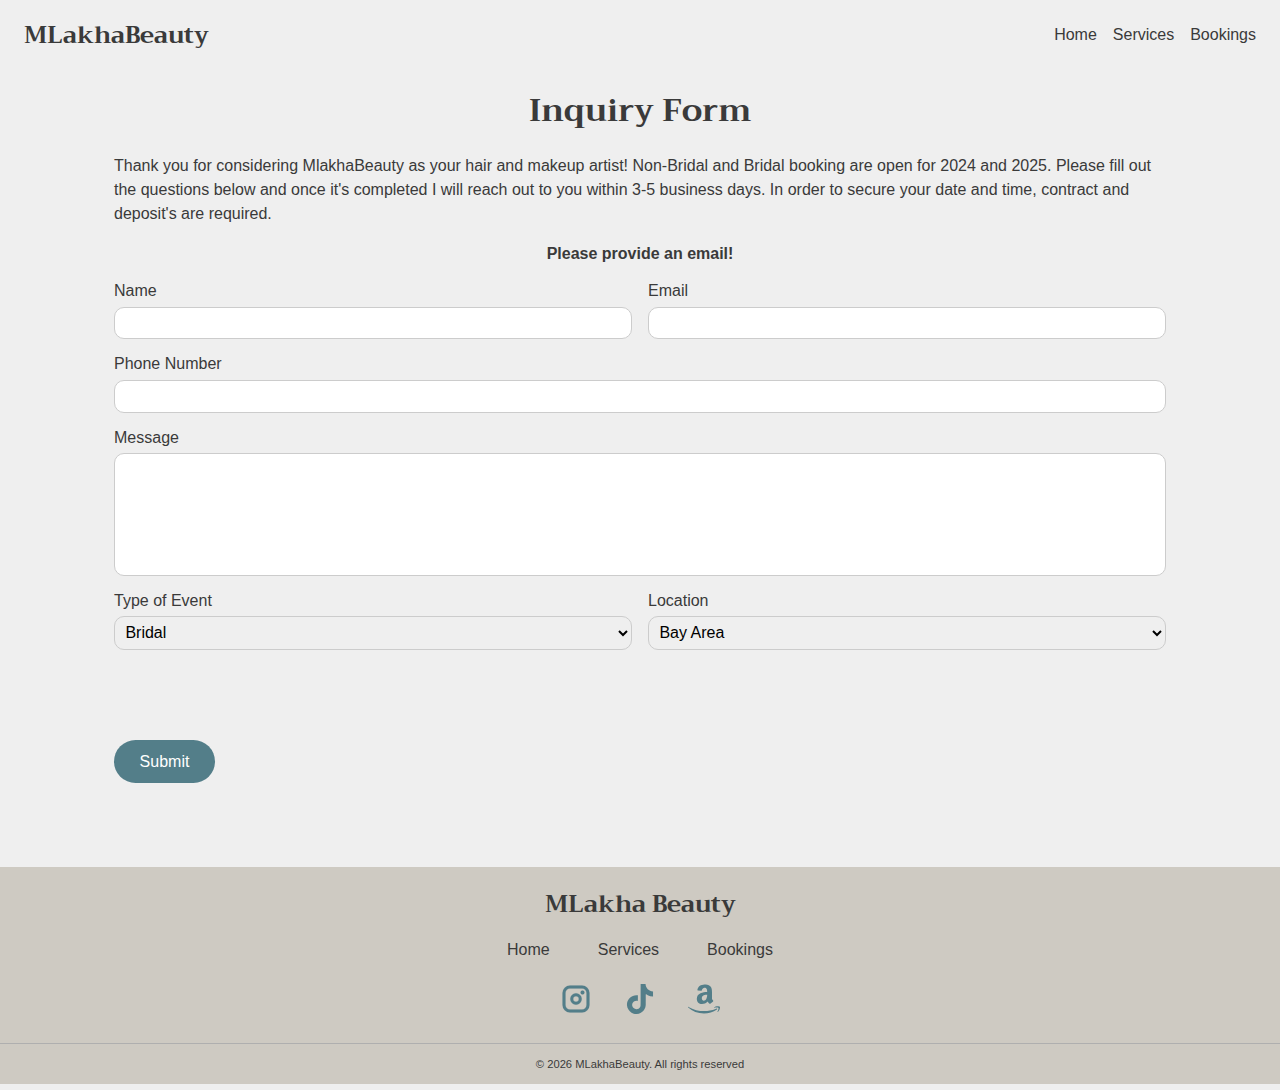
<file: form.html>
<!DOCTYPE html>
<html lang="en">
<head>
    <meta charset="UTF-8">
    <meta http-equiv="X-UA-Compatible" content="IE=edge">
    <meta name="viewport" content="width=device-width, initial-scale=1.0">
    <meta name="google-site-verification" content="qgEzwTYvZ2alShx2bvnteaEW6p5ISeK4KjD1ncsj9Jc" />
    <meta name="description" content="Seasoned hair and makeup artist located in Northern California with a decade of experience." />
    <link rel="stylesheet" href="style.css">
    <link rel=”canonical” href=”https://madhulakha.com/” />
    <script src="script.js" defer></script>
    <script src="form.js" defer></script>
    <title>MLakha Beauty</title>
</head>
<body>
    <div id="headerContainer" class="full-width grid-center header-container">
        <header class="page-width">
            <a href="index.html" class = "logo">
                <h1>MLakhaBeauty</h1>
            </a>
            <div id="hamburgerMenu" class="header-icon"> </div>
            <nav class="header-nav header-nav-desktop">
            <a href="index.html" class="header-item">Home</a>
            <a href="index.html#services" class="header-item">Services</a>
            <a href="form.html" class="header-item">Bookings</a>
            </nav>
        </header>
    </div>
    <nav id="mobileNav" class="header-nav header-nav-mobile">
        <a href="index.html" class="header-item">Home</a>
        <a href="../index.html/#services" class="header-item">Services</a>
        <a href="form.html" class="header-item">Bookings</a>
        <div class="header-item social-links">
            <a class="social-link" href="https://www.instagram.com/mlakhabeauty" target="_blank"><img src="icons/insta.svg" alt="instagram logo" width="32" height="32"></a>
            <a class="social-link" href="https://www.tiktok.com/@mlakhabeauty" target="_blank"><img src="icons/tiktok.svg" alt="tiktok logo" width="32" height="32"></a>
            <a class="social-link" href="https://www.amazon.com/shop/mlakhabeauty" target="_blank"><img src="icons/amazon.svg" alt="amazon logo" width="32" height="32"></a>
        </div>
    </nav>

    <main id="mainContent">

        <section class="full-width grid-center">
            <div class="page-width-small grid-center grid-gap-1">
                <h1 id="inquiryTitle">Inquiry Form</h1>
                <p>
                    Thank you for considering MlakhaBeauty as your hair and makeup artist! Non-Bridal and Bridal booking are open for 2024 and 2025. Please fill out the questions below and once it's completed I will reach out to you within 3-5 business days. In order to secure your date and time, contract and deposit's are required. 
                </p>
                <p><strong>Please provide an email! </strong></p>

                <form id="clientRequest" class="grid-center grid-gap-1 full-width grid-2-col" data-netlify="true" data-netlify-recaptcha="true">
                    <input type="hidden" name="subject" value=" New " />
                    <div class="input-group">
                        <label for="clientName">Name</label>
                        <input type="text" id="clientName" name="clientName" required>
                    </div>
                    <div class="input-group">
                        <label for="clientEmail">Email</label>
                        <input type="text" id="clientEmail" name="email" required>
                    </div>
                    <div class="input-group grid-col-span-2" id="inputNumber">
                        <label for="phoneNumber">Phone Number</label>
                        <input type="text" name="phoneNumber" id="phoneNumber">
                    </div>
                    <div class="input-group grid-col-span-2">
                        <label for="messageInput">Message</label>
                        <textarea name="messageInput" id="messageInput" cols="30" rows="6"></textarea>                     
                    </div>
                    <div class="input-group">
                        <label for="typeOfEvent">Type of Event</label>
                        <select name="typeOfEvent" id="typeOfEvent">
                            <option value="bridal"> Bridal</option>
                            <option value="makeup">Makeup</option>
                            <option value="facial">Facial</option>
                            <option value="hair">Hair</option>
                            <option value="OneonOneclasses">One on One class</option>
                        </select>
                    </div> 
                    <div class="input-group">
                        <label for="location">Location</label>
                        <select name="location" id="location">
                            <option value="Bay Area"> Bay Area</option>
                            <option value="sacramento"> Sacramento</option>
                            <option value="Fresno">Fresno</option>
                            <option value="Las Vegas">Las Vegas</option>
                            <option value="Other"> Other</option>
                        </select>
                    </div>
                    <br>                  
                    <div class="input-group">
                        <p id="otherMessage">  </p>
                    </div> 
                    <div class="recaptcha grid-col-span-2" data-netlify-recaptcha="true"></div>
                    <input class="btn big-btn submit-btn grid-col-1-span-1" type="submit" name="submitForum" id="submitForum"> 
                </form>
            </div>
        </section>


        <div class="full-width grid-center secondary-bg">
            <footer class="page-width grid-center grid-gap-1">
                <a href="index.html">
                    <h1>MLakha Beauty</h1>
                </a>
                <nav class="footer-nav">
                    <a href="index.html" class="footer-item">Home</a>
                    <a href="../index.html#services" class="footer-item">Services</a>
                    <a href="form.html" class="footer-item">Bookings</a>
                </nav>
                <div class="social-links">
                    <a class="social-link" href="https://www.instagram.com/mlakhabeauty" target="_blank"><img src="icons/insta.svg" alt="instagram logo" width="32" height="32"></a>
                    <a class="social-link" href="https://www.tiktok.com/@mlakhabeauty" target="_blank"><img src="icons/tiktok.svg" alt="tiktok logo" width="32" height="32"></a>
                    <a class="social-link" href="https://www.amazon.com/shop/mlakhabeauty" target="_blank"><img src="icons/amazon.svg" alt="amazon logo" width="32" height="32"></a>
                </div>
            </footer>
            <p class="center-txt copyright">© <script>document.write(new Date().getFullYear())</script> MLakhaBeauty. All rights reserved</p>
        </div>

    </main>
    
</body>
</html>
</file>
<file: style.css>
@import url('https://fonts.googleapis.com/css?family=Audiowide|Sofia|Trirong&display=swap');
/* Resetting default styles */
:root {
    --page-width: 1400px;
    --page-width-small: 1100px;
    --left-right-padding: 1.5rem;
    --bg: #efefef;
    --bg-secondary: #cecac2;
    --primary-color: #537E89;
    --primary-active-color: #BFD7DE;
    --txt-color: #3a3a3a;
    --txt-focus: #606060;
    --heading-font: "Trirong", serif;
    --text-font: Helvetica, Arial, sans-serif;
    --header-height: 4.375rem;
}
*, *::after, *::before {
    margin: 0;
    padding: 0;
    -webkit-box-sizing: border-box;
            box-sizing: border-box;
    font-size: inherit;
}
html, body{
    height: 100%;
    font-family: var(--text-font);
    color: var(--txt-color);
    background-color: var(--bg);
    font-size: 16px;
    scroll-behavior: smooth;
}
h1 {
    font-family: var(--heading-font);
    font-size: 1.5rem;
}
h2 {
    font-family: var(--heading-font);
    font-size: 2.5rem;
    margin-bottom: 1rem;
}
h3 {
    font-family: var(--heading-font);
    font-size: 1.3rem;
    margin-bottom: 1rem;
}
p {
    line-height: 1.5rem;
}
a, a:visited {
    display: block;
    text-decoration: none;
    color: var(--txt-color);
}
.inline-link {
    display: inline;
    text-decoration: underline;
}
.btn {
    display: block;
    margin-top: 1rem;
    -webkit-border-radius: 29;
    -moz-border-radius: 29;
    border-radius: 29px;
    color: #ffffff;
    font-family: var(--text-font);
    background: var(--primary-color);
    padding: 0.5rem 1.3rem;
    border: none;
    cursor: pointer;
} 
.btn:hover {
    color: var(--txt-color);
    background: var(--primary-active-color);
}
.big-btn {
    margin-top: 1.5rem;
    padding: 0.8rem 1.6rem;
}
.social-links {
    display: -webkit-box;
    display: -ms-flexbox;
    display: flex;
    -webkit-box-pack: center;
        -ms-flex-pack: center;
            justify-content: center;
    gap: 2rem;
    padding: 0.5rem 0;
}
.social-link {
    -webkit-transition: all 0.25s ease-in-out;
    -o-transition: all 0.25s ease-in-out;
    transition: all 0.25s ease-in-out;
}
.social-link:hover {
    scale: 1.2;
}

/* General section styles */
section {
    padding: 1.2rem 0;
}
.full-width {
    background-color: var(--bg);
    width: 100%;
}
.secondary-bg {
    background-color: var(--bg-secondary);
}
.page-width {
    width: 100%;
    max-width: var(--page-width);
    padding: 0 var(--left-right-padding);
}
.page-width-small {
    width: 100%;
    max-width: var(--page-width-small);
    padding: 0 var(--left-right-padding);
}
.grid-center {
    display: -ms-grid;
    display: grid;
    place-items: center;
}
.grid-gap-1 {
    gap: 1rem;
}
.grid-2-col {
    -ms-grid-columns: 1fr 1fr;
    grid-template-columns: 1fr 1fr;
}
.grid-col-span-2 {
    -ms-grid-column: 1;
    -ms-grid-column-span: 2;
    grid-column: 1 / span 2;
}
.grid-col-1-span-1 {
    -ms-grid-column: 1;
    grid-column: 1;
}
.center-me {
    margin-left: auto;
    margin-right: auto;
}
.center-txt {
    text-align: center;
}
.flex-wrap {
    display: -webkit-box;
    display: -ms-flexbox;
    display: flex;
    -ms-flex-wrap: wrap;
        flex-wrap: wrap; 
    -webkit-box-pack: center; 
        -ms-flex-pack: center; 
            justify-content: center;
    -webkit-box-align: center;
        -ms-flex-align: center;
            align-items: center;
}
.inline-link {
    text-decoration: underline;
}
.slide-in {
    -webkit-transform: translateY(10px);
        -ms-transform: translateY(10px);
            transform: translateY(10px);
    opacity: 0;
    -webkit-transition: all 0.5s ease-in-out;
    -o-transition: all 0.5s ease-in-out;
    transition: all 0.5s ease-in-out;
}
.slide-in-animate {
    -webkit-transform: translateY(0);
        -ms-transform: translateY(0);
            transform: translateY(0);
    opacity: 1;
}
.fade-in {
    opacity: 0;
    -webkit-transition: all 0.5s ease-in-out;
    -o-transition: all 0.5s ease-in-out;
    transition: all 0.5s ease-in-out;
}
.fade-in-animate {
    opacity: 1;
}

/* Header Styles */
.header-container {
    position: fixed;
    top: 0; 
    height: var(--header-height);
    -webkit-transition: top 0.3s ease-in-out;
    -o-transition: top 0.3s ease-in-out;
    transition: top 0.3s ease-in-out;
    z-index: 5;
}
header{
    display: -ms-grid;
    display: grid;
    -ms-grid-columns: auto auto;
    grid-template-columns: auto auto;
    -webkit-box-align: center;
        -ms-flex-align: center;
            align-items: center;
    -webkit-box-pack: justify;
        -ms-flex-pack: justify;
            justify-content: space-between;  
    width: 100%;
    padding: 0 var(--left-right-padding);
}
.header-icon {
    display: none;
    background: url(icons/hamburger.svg) no-repeat center;
    min-width: 3rem;
    height: 100%;
    cursor: pointer;
}
.close-icon {
    background: url(icons/close.svg) no-repeat center !important;
}
.header-nav-desktop {
    display: -webkit-box;
    display: -ms-flexbox;
    display: flex;
    gap: 1rem;
}
.header-nav .header-item:hover {
    color: var(--txt-focus);
    text-decoration: underline;
}
.header-nav-mobile {
    display: none;
    position: fixed;
    top: 0;
    left: 0;
    -webkit-transform: translateY(-130%);
        -ms-transform: translateY(-130%);
            transform: translateY(-130%);
    width: 100%;
    -ms-grid-column: 1;
    -ms-grid-column-span: 2;
    grid-column: 1 / span 2;
    -webkit-box-orient: vertical;
    -webkit-box-direction: normal;
        -ms-flex-direction: column;
            flex-direction: column;
    background-color: #fff;
    border-top: 1px #000 solid;
    -webkit-transition: all .45s cubic-bezier(.29,.63,.44,1);
    -o-transition: all .45s cubic-bezier(.29,.63,.44,1);
    transition: all .45s cubic-bezier(.29,.63,.44,1);
    z-index: 4;
}
.header-nav-mobile .header-item {
    padding: 1.2rem 0.5rem;
    border-bottom: 1px rgb(197, 197, 197) solid;
}
.open-nav {
    -webkit-transform: translateY(0) !important;
        -ms-transform: translateY(0) !important;
            transform: translateY(0) !important;
}
/* Hamburger Menu */
@media screen and (max-width: 768px) {
    .header-icon {
        display: block;
    }
    .header-nav .header-item {
        padding: 1.2rem 1.5rem;
        border-bottom: 1px rgb(197, 197, 197) solid;
    }
    .header-nav-desktop {
        display: none;
    }
    .header-nav-mobile { 
        display: -webkit-box; 
        display: -ms-flexbox;
        display: flex;
    }
}

/* Parallax image banner styles */
.img-banner {
    height: calc(700px + var(--header-height));
    padding-top: var(--header-height);
    -webkit-transition: all 0.3s ease-in-out;
    -o-transition: all 0.3s ease-in-out;
    transition: all 0.3s ease-in-out;
}
.parallax {
    position: fixed;
    width: 100%;
}
.img-banner img {
    width: 25%;
    height: 700px;
    -o-object-fit: cover;
       object-fit: cover;
    -o-object-position: center top;
       object-position: center top;
}
@media screen and (max-width: 768px) {
    .img-banner img{
        width: 50%;
        height: 350px;
    }
}

/* Main Content absolute positioned for parallax effect */
main {
    display: -webkit-box;
    display: -ms-flexbox;
    display: flex;
    -webkit-box-orient: vertical;
    -webkit-box-direction: normal;
        -ms-flex-direction: column;
            flex-direction: column;
    -webkit-box-pack: justify;
        -ms-flex-pack: justify;
            justify-content: space-between;
    gap: 4rem;
    padding-top: 4rem;
    min-height: 100vh;
    position: absolute;
    left: 50%; 
    -webkit-transform: translateX(-50%); 
        -ms-transform: translateX(-50%); 
            transform: translateX(-50%);
    width: 100%;
    background: var(--bg);
}

/* Image with text section styles */
.img-w-text {
    -ms-grid-columns: auto 3rem 1fr;
    grid-template-columns: auto 1fr;
    gap: 3rem;
}
.profile-picture {
    background-image: url(pictures/IMG_2294.JPG);
    background-size: cover;
    border-radius: 50%;
    height: 350px;
    width: 350px;
}
.one-on-one-picture {
    background-image: url(pictures/oneOnOne.jpg);
    background-size: cover;
    border-radius: 5%;
    height: 500px;
    width: 400px;
}
@media screen and (max-width: 768px) {
    .img-w-text {
        -ms-grid-columns: auto;
        grid-template-columns: auto;
    }
    .img-text-reverse {
        -ms-grid-row: 1;
        grid-row: 1;
    }
    .profile-picture {
        height: 250px;
        width: 250px;
    }
    .one-on-one-picture {
        height: 400px;
        width: 300px;
    }
}

/* Service section styles */
.multicolumn {
    -ms-grid-columns: 1fr 1rem 1fr 1rem 1fr 1rem 1fr;
    grid-template-columns: repeat(4, 1fr);
    gap: 1rem;
}
.card {
    width: 100%;
    padding: 1rem;
    background-color: #fff;
}
.card .card-img {
    width: 100%;
    height: 100%;
    -o-object-fit: cover;
       object-fit: cover;
}
@media screen and (max-width: 768px) {
    .multicolumn {
        -ms-grid-columns: 1fr 1fr;
        grid-template-columns: repeat(2, 1fr);
    }
}
@media screen and (max-width: 425px) {
    .multicolumn {
        -ms-grid-columns: 1fr;
        grid-template-columns: 1fr;
    }
}

/* Form styles */
#inquiryTitle {
    font-size: 2rem;
}
.input-group {
    display: -webkit-box;
    display: -ms-flexbox;
    display: flex;
    -webkit-box-orient: vertical;
    -webkit-box-direction: normal;
        -ms-flex-direction: column;
            flex-direction: column;
    width: 100%;
}
.input-group input, .input-group textarea, .input-group select {
    width: 100%;
    border: 0.5px solid #ccc;
    margin-top: 0.4rem;
    padding: 0.4rem;
    border-radius: 10px;
}
.input-group input:focus, .input-group textarea:focus, .input-group select:focus {
    outline: none !important;
    border: 2px solid var(--primary-active-color);
}
.input-group textarea {
    resize: none;
}
.submit-btn {
    justify-self: flex-start;
}
.recaptcha {
    justify-self: flex-start;
}

/* Footer styles */
footer {
    padding-top: 1rem !important;
    padding-bottom: 1rem !important;
}
.footer-nav {
    display: -webkit-box;
    display: -ms-flexbox;
    display: flex;
    gap: 3rem;
}
.footer-nav .footer-item:hover {
    color: var(--txt-focus);
    text-decoration: underline;
}
.copyright {
    width: 100%;
    border-top: 1px rgb(175, 175, 175) solid;
    padding: 0.5rem 0;
    font-size: 0.7rem;
}
</file>
